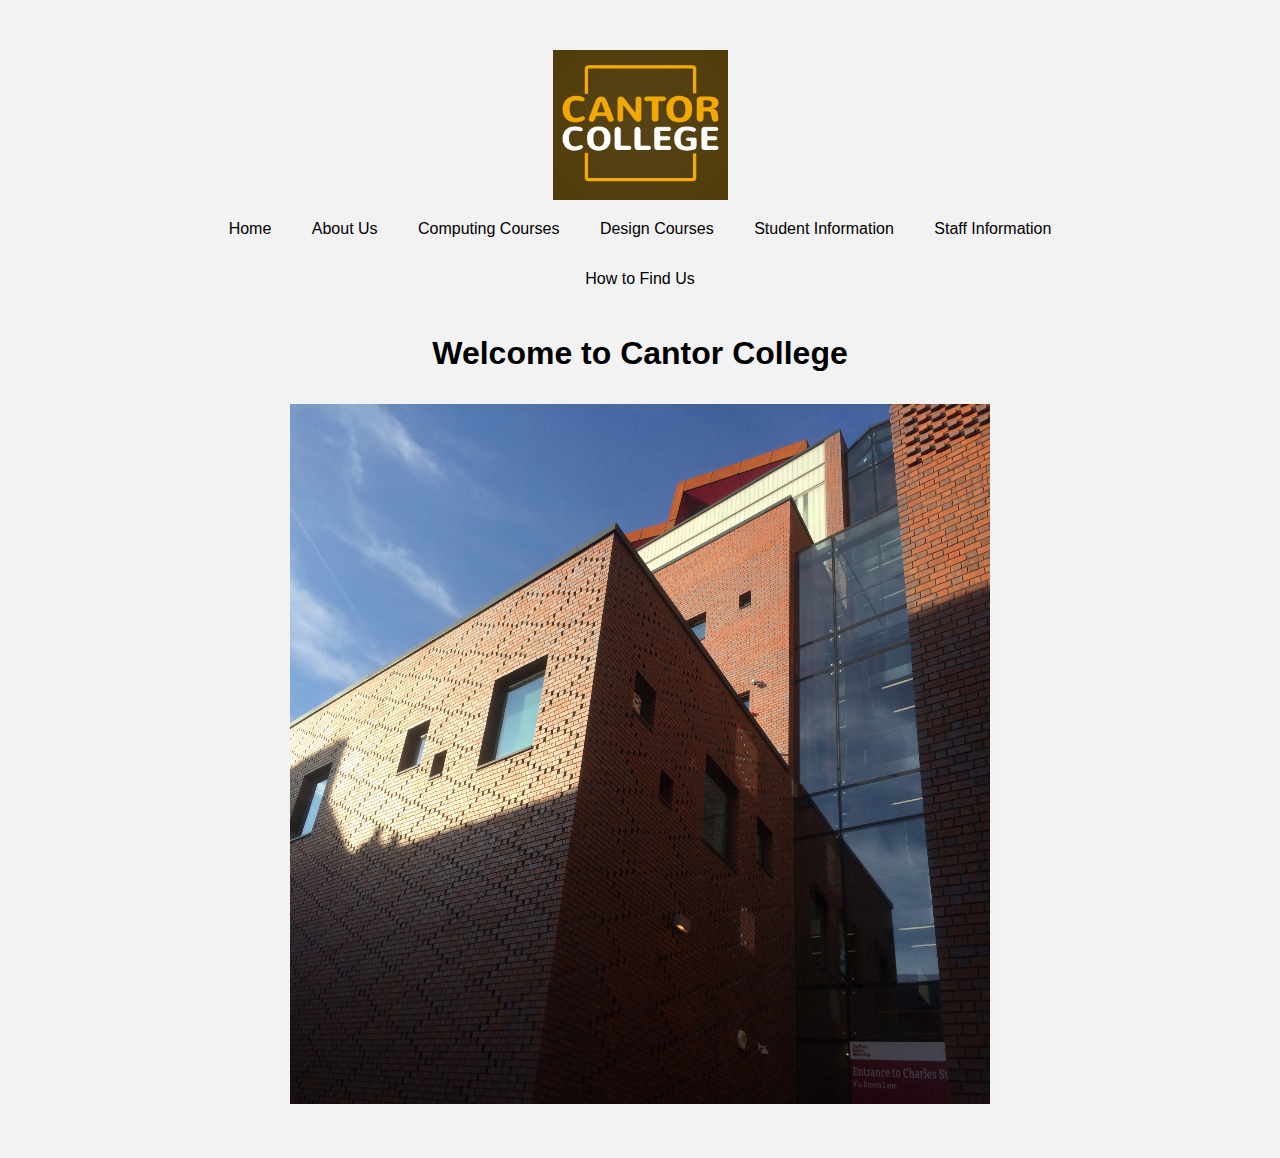
<file: Cantor College/index.html>
<!DOCTYPE html>
<html lang="en">
<head>
    <meta charset="UTF-8">
    <meta http-equiv="X-UA-Compatible" content="IE=edge">
    <meta name="viewport" content="width=device-width, initial-scale=1.0">
    <title>Cantor College | Home</title>
    <link rel="stylesheet" href="Styles/main.css">
</head>
<body>
<div id="container">
    <div id="header">
        <div id="logo">
            <img src="Images/logo.png" alt="Logo" width = 175 height = 150>
        </div>
        <div id="nav">
            <ul>
                <li><a href="index.html">Home</a></li>
                <li><a href="aboutus.html">About Us</a></li>
                <li><a href="computingcourses.html">Computing Courses</a></li>
                <li><a href="designcourses.html">Design Courses</a></li>
                <li><a href="studentinfo.html">Student Information</a></li>
                <li><a href="staffinfo.html">Staff Information</a></li>
                <li><a href="findus.html">How to Find Us</a></li>
            </ul>
        </div>
    </div>
    <div id="content">
        <h1>Welcome to Cantor College</h1>
        <img src="Images/IMG_1808.jpeg" alt="Building" width=700 height=700>
    </div>

    <div id="footer">
    </div>
</div>
</body>
</html>
</file>
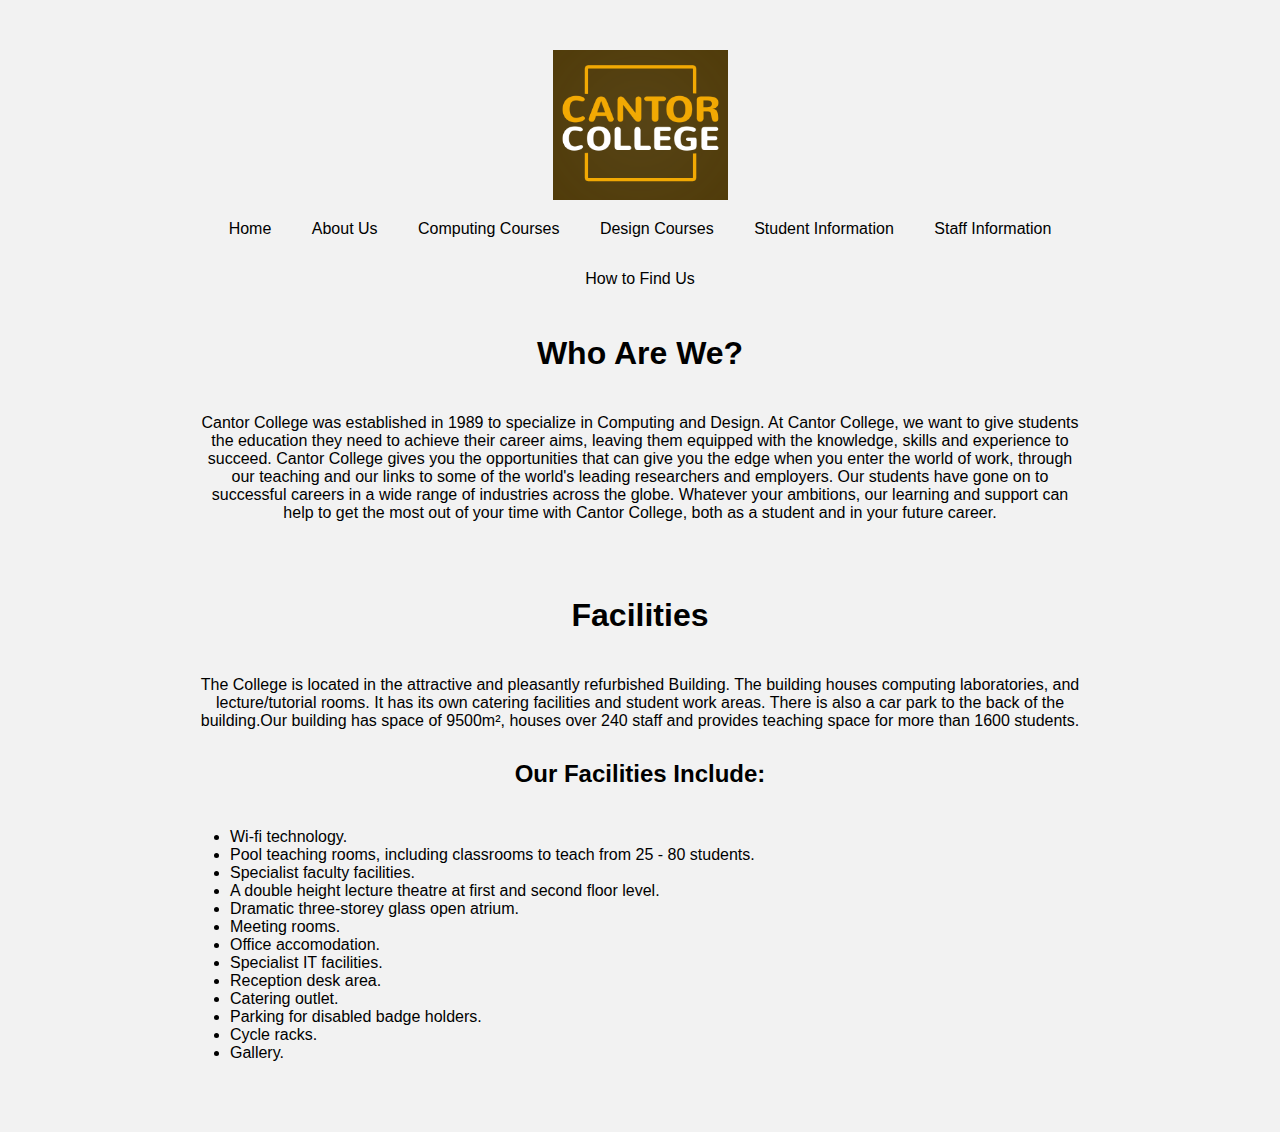
<file: Cantor College/aboutus.html>
<!DOCTYPE html>
<html lang="en">
<head>
    <meta charset="UTF-8">
    <meta http-equiv="X-UA-Compatible" content="IE=edge">
    <meta name="viewport" content="width=device-width, initial-scale=1.0">
    <title>Cantor College | About us</title>
    <link rel="stylesheet" href="Styles/main.css">
</head>
<body>
    <div id="container">
        <div id="header">
            <div id="logo">
                <img src="Images/logo.png" alt="Logo" width = 175 height = 150>
            </div>
            <div id="nav">
                <ul>
                    <li><a href="index.html">Home</a></li>
                    <li><a href="aboutus.html">About Us</a></li>
                    <li><a href="computingcourses.html">Computing Courses</a></li>
                    <li><a href="designcourses.html">Design Courses</a></li>
                    <li><a href="studentinfo.html">Student Information</a></li>
                    <li><a href="staffinfo.html">Staff Information</a></li>
                    <li><a href="findus.html">How to Find Us</a></li>
                </ul>
            </div>
        </div>
        <div id="content">
            <h1>Who Are We?</h1>
            <p>Cantor College was established in 1989 to specialize in Computing and Design. 
                At Cantor College, we want to give students the education they need to achieve their career aims, 
                leaving them equipped with the knowledge, skills and experience to succeed. Cantor College gives you 
                the opportunities that can give you the edge when you enter the world of work, through our teaching and 
                our links to some of the world's leading researchers and employers. Our students have gone on to successful 
                careers in a wide range of industries across the globe. Whatever your ambitions, 
                our learning and support can help to get the most out of your time with Cantor College, 
                both as a student and in your future career.</p><br>
            <h1>Facilities</h1>
            <p>The College is located in the attractive and pleasantly refurbished Building. The building 
                houses computing laboratories, and lecture/tutorial rooms. It has its own catering facilities and 
                student work areas. There is also a car park to the back of the building.Our building has space of 
                9500m², houses over 240 staff and provides teaching space for more than 1600 students.</p>
            <h2>Our Facilities Include:</h2>
            <ul>
                <li>Wi-fi technology.</li>
                <li>Pool teaching rooms, including classrooms to teach from 25 - 80 students.</li>
                <li>Specialist faculty facilities.</li>
                <li>A double height lecture theatre at first and second floor level.</li>
                <li>Dramatic three-storey glass open atrium.</li>
                <li>Meeting rooms.</li>
                <li>Office accomodation.</li>
                <li>Specialist IT facilities.</li>
                <li>Reception desk area.</li>
                <li>Catering outlet.</li>
                <li>Parking for disabled badge holders.</li>
                <li>Cycle racks.</li>
                <li>Gallery.</li>
            </ul>
        </div>
    
        <div id="footer">
        </div>
    </div>
</body>
</html>
</file>
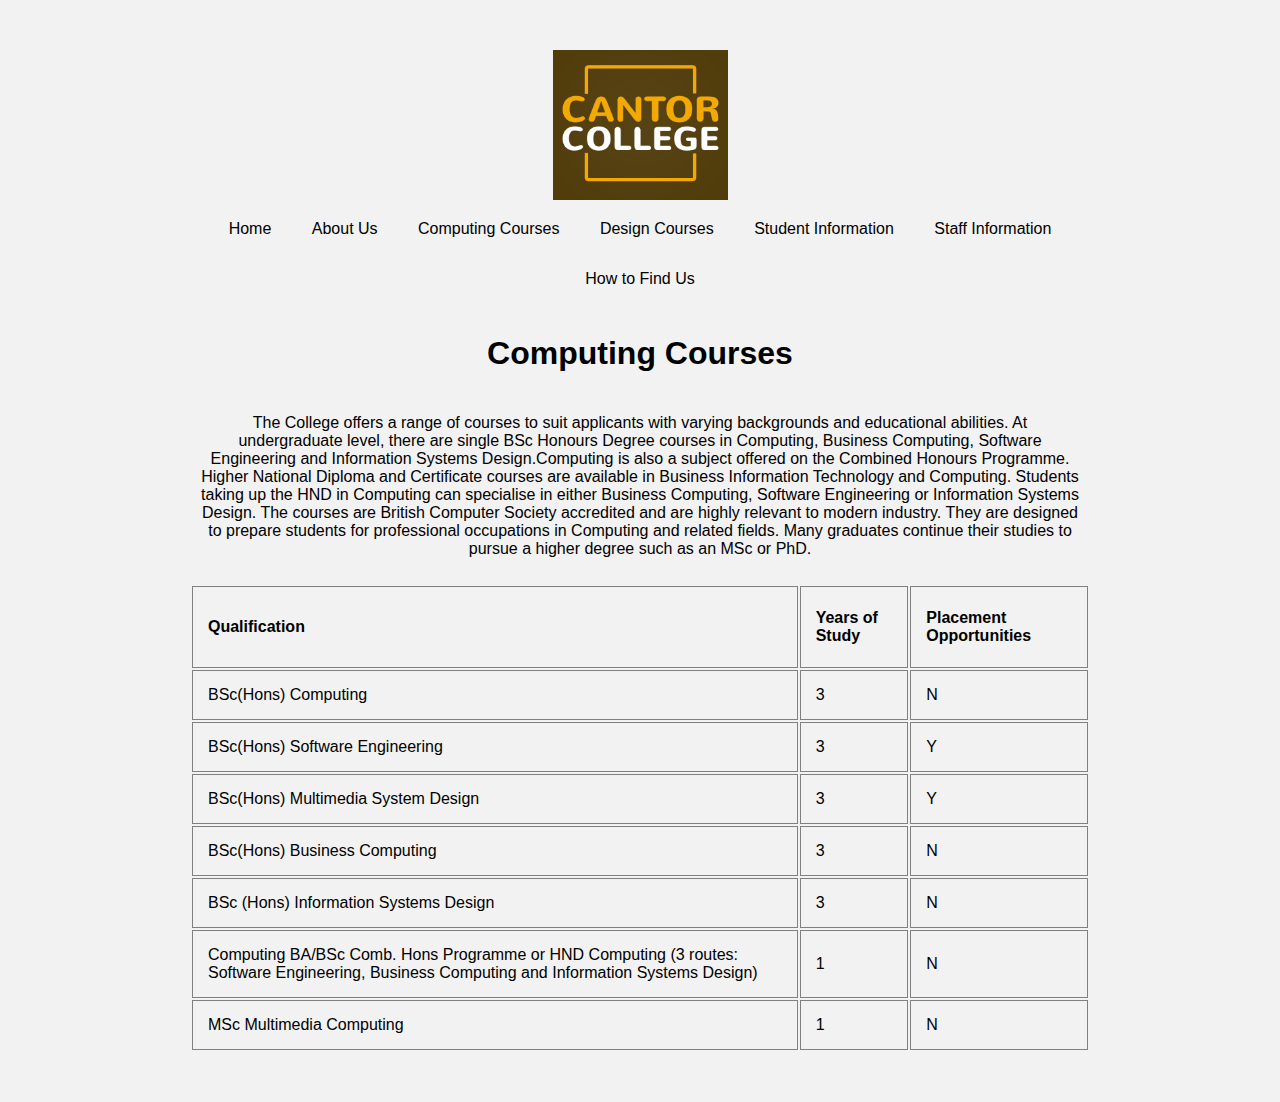
<file: Cantor College/computingcourses.html>
<!DOCTYPE html>
<html lang="en">
<head>
    <meta charset="UTF-8">
    <meta http-equiv="X-UA-Compatible" content="IE=edge">
    <meta name="viewport" content="width=device-width, initial-scale=1.0">
    <title>Cantor College | Computing Courses</title>
    <link rel="stylesheet" href="Styles/main.css">
</head>
<body>
    <div id="container">
        <div id="header">
            <div id="logo">
                <img src="Images/logo.png" alt="Logo" width = 175 height = 150>
            </div>
            <div id="nav">
                <ul>
                    <li><a href="index.html">Home</a></li>
                    <li><a href="aboutus.html">About Us</a></li>
                    <li><a href="computingcourses.html">Computing Courses</a></li>
                    <li><a href="designcourses.html">Design Courses</a></li>
                    <li><a href="studentinfo.html">Student Information</a></li>
                    <li><a href="staffinfo.html">Staff Information</a></li>
                    <li><a href="findus.html">How to Find Us</a></li>
                </ul>
            </div>
        </div>
        <div id="content">
            <h1>Computing Courses</h1>
            <p>The College offers a range of courses to suit applicants with varying backgrounds and educational 
                abilities. At undergraduate level, there are single BSc Honours Degree courses in Computing, 
                Business Computing, Software Engineering and Information Systems Design.Computing is also a 
                subject offered on the Combined Honours Programme. Higher National Diploma and Certificate 
                courses are available in Business Information Technology and Computing. Students taking up 
                the HND in Computing can specialise in either Business Computing, Software Engineering or 
                Information Systems Design. The courses are British Computer Society accredited and 
                are highly relevant to modern industry. They are designed to prepare students for 
                professional occupations in Computing and related fields. Many graduates continue their 
                studies to pursue a higher degree such as an MSc or PhD.
                </p>
             <table>
                 <tr>
                     <th>Qualification</th>
                     <th>Years of Study</th>
                     <th>Placement Opportunities</th>    
                 </tr>
                 <tr>
                     <td>BSc(Hons) Computing</td>
                     <td>3</td>
                     <td>N</td>
                 </tr>
                 <tr>
                     <td>BSc(Hons) Software Engineering</td>
                     <td>3</td>
                     <td>Y</td>
                 </tr>
                 <tr>
                     <td>BSc(Hons) Multimedia System Design</td>
                     <td>3</td>
                     <td>Y</td>
                 </tr>
                 <tr>
                     <td>BSc(Hons) Business Computing</td>
                     <td>3</td>
                     <td>N</td>
                 </tr>
                 <tr>
                     <td>BSc (Hons) Information Systems Design</td>
                     <td>3</td>
                     <td>N</td>
                 </tr>
                 <tr>
                     <td>Computing BA/BSc Comb. Hons Programme or HND Computing (3 routes: Software Engineering, 
                         Business Computing and Information Systems Design)</td>
                         <td>1</td>
                         <td>N</td>
                 </tr>
                 <tr>
                     <td>MSc Multimedia Computing</td>
                     <td>1</td>
                     <td>N</td>
                 </tr> 
             </table>
        </div>
    
        <div id="footer">
        </div>
    </div>  
</body>
</html>
</file>
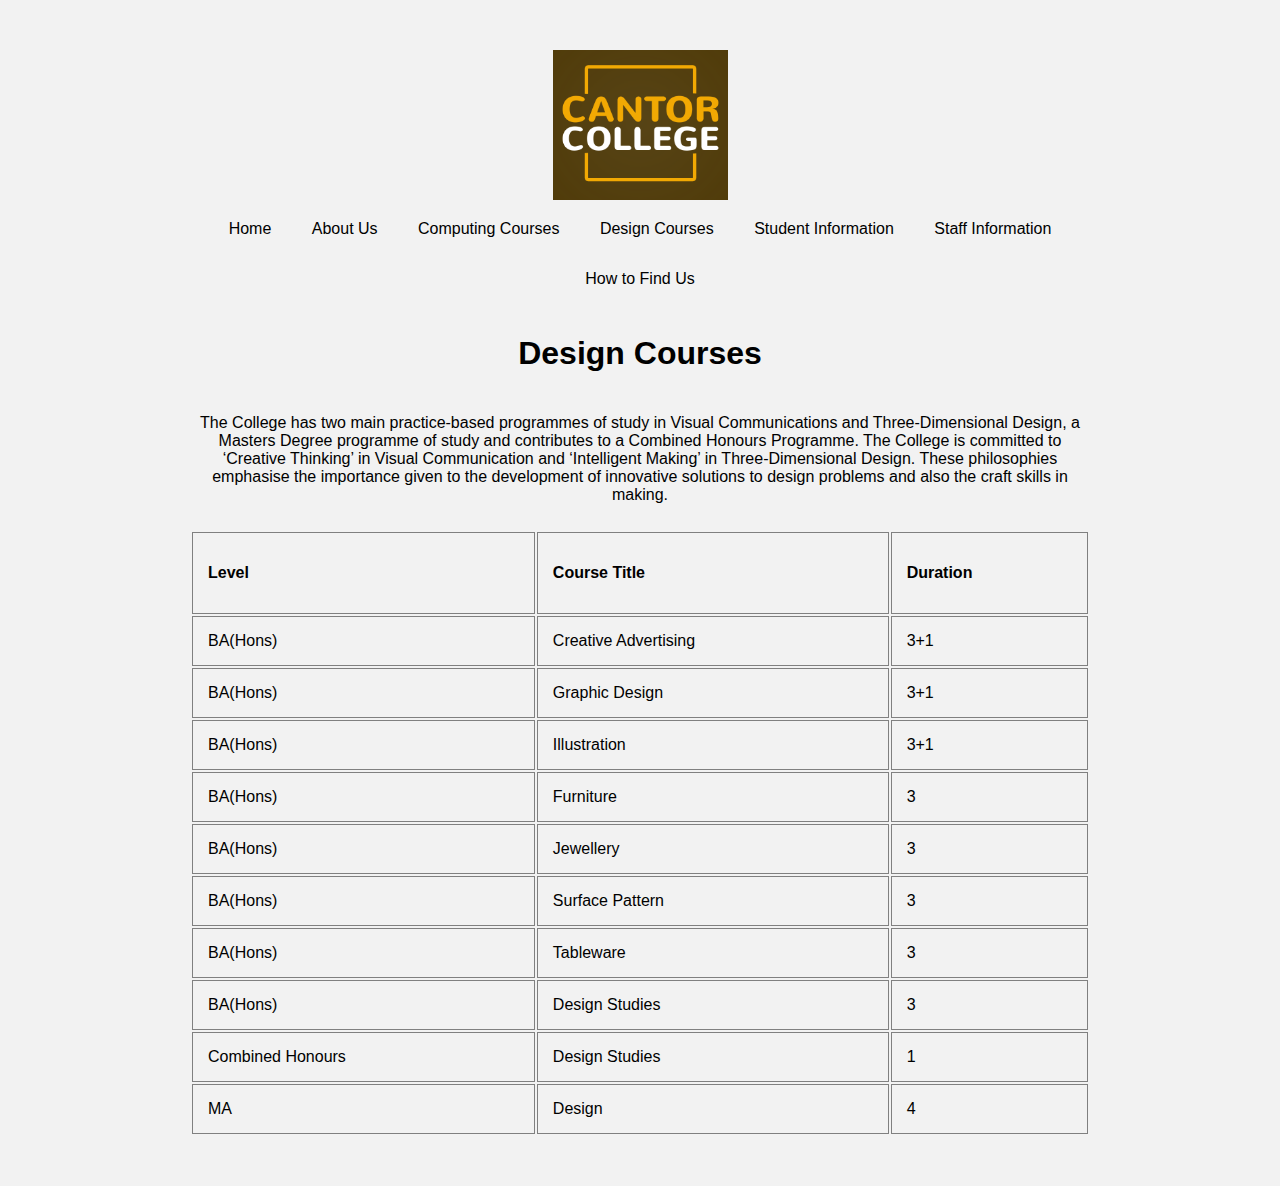
<file: Cantor College/designcourses.html>
<!DOCTYPE html>
<html lang="en">
<head>
    <meta charset="UTF-8">
    <meta http-equiv="X-UA-Compatible" content="IE=edge">
    <meta name="viewport" content="width=device-width, initial-scale=1.0">
    <title>Cantor College | Design Courses</title>
    <link rel="stylesheet" href="Styles/main.css">
</head>
<body>
    <div id="container">
        <div id="header">
            <div id="logo">
                <img src="Images/logo.png" alt="Logo" width = 175 height = 150>
            </div>
            <div id="nav">
                <ul>
                    <li><a href="index.html">Home</a></li>
                    <li><a href="aboutus.html">About Us</a></li>
                    <li><a href="computingcourses.html">Computing Courses</a></li>
                    <li><a href="designcourses.html">Design Courses</a></li>
                    <li><a href="studentinfo.html">Student Information</a></li>
                    <li><a href="staffinfo.html">Staff Information</a></li>
                    <li><a href="findus.html">How to Find Us</a></li>
                </ul>
            </div>
        </div>
        <div id="content">
            <h1>Design Courses</h1>
            <p>The College has two main practice-based programmes of study in Visual Communications and Three-Dimensional Design, 
                a Masters Degree programme of study and contributes to a Combined Honours Programme. The College is committed to 
                ‘Creative Thinking’ in Visual Communication and ‘Intelligent Making’ in Three-Dimensional Design. These philosophies 
                emphasise the importance given to the development of innovative solutions to design problems and also the craft 
                skills in making.
                </p>
            <table>
                <tr>
                    <th>Level</th>
                    <th>Course Title</th>
                    <th>Duration</th>
                </tr>
                <tr>
                    <td>BA(Hons)</td>
                    <td>Creative Advertising</td>
                    <td>3+1</td>
                </tr>
                <tr>
                    <td>BA(Hons)</td>
                    <td>Graphic Design</td>
                    <td>3+1</td>
                </tr>
                <tr>
                    <td>BA(Hons)</td>
                    <td>Illustration</td>
                    <td>3+1</td>
                </tr>
                <tr>
                    <td>BA(Hons)</td>
                    <td>Furniture</td>
                    <td>3</td>
                </tr>
                <tr>
                    <td>BA(Hons)</td>
                    <td>Jewellery</td>
                    <td>3</td>
                </tr>
                <tr>
                    <td>BA(Hons)</td>
                    <td>Surface Pattern</td>
                    <td>3</td>
                </tr>
                <tr>
                    <td>BA(Hons)</td>
                    <td>Tableware</td>
                    <td>3</td>
                </tr>
                <tr>
                    <td>BA(Hons)</td>
                    <td>Design Studies</td>
                    <td>3</td>
                </tr>
                <tr>
                    <td>Combined Honours</td>
                    <td>Design Studies</td>
                    <td>1</td>
                </tr>
                <tr>
                    <td>MA</td>
                    <td>Design</td>
                    <td>4</td>
                </tr>
            </table>    
        </div>
    
        <div id="footer">
        </div>
    </div>   
</body>
</html>
</file>
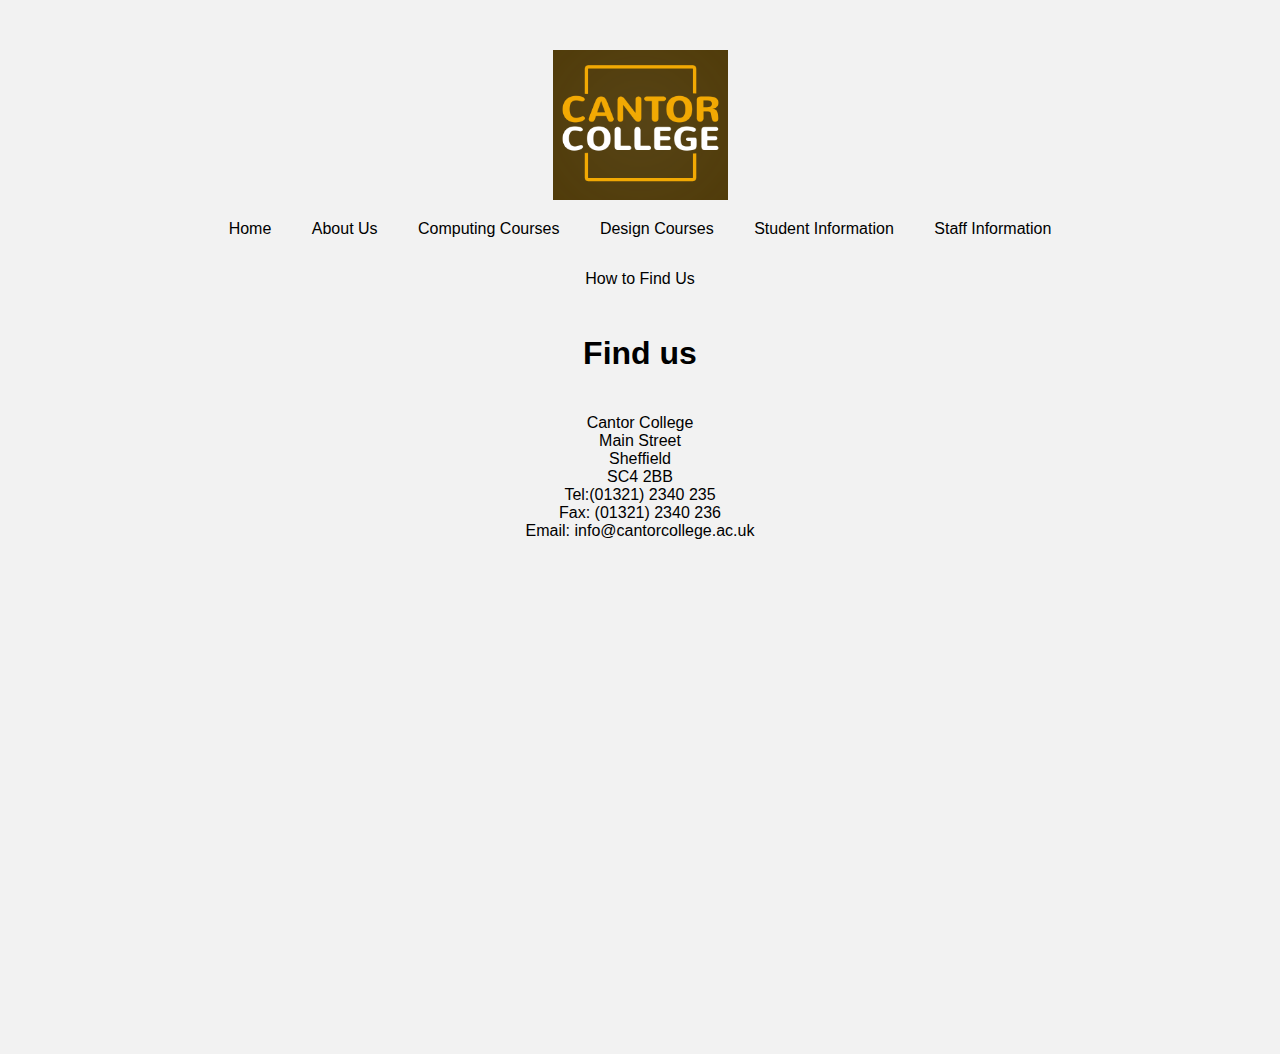
<file: Cantor College/findus.html>
<!DOCTYPE html>
<html lang="en">
<head>
    <meta charset="UTF-8">
    <meta http-equiv="X-UA-Compatible" content="IE=edge">
    <meta name="viewport" content="width=device-width, initial-scale=1.0">
    <title>Cantor College | Find Us</title>
    <link rel="stylesheet" href="Styles/main.css">
</head>
<body>
    <div id="container">
        <div id="header">
            <div id="logo">
                <img src="Images/logo.png" alt="Logo" width = 175 height = 150>
            </div>
            <div id="nav">
                <ul>
                    <li><a href="index.html">Home</a></li>
                    <li><a href="aboutus.html">About Us</a></li>
                    <li><a href="computingcourses.html">Computing Courses</a></li>
                    <li><a href="designcourses.html">Design Courses</a></li>
                    <li><a href="studentinfo.html">Student Information</a></li>
                    <li><a href="staffinfo.html">Staff Information</a></li>
                    <li><a href="findus.html">How to Find Us</a></li>
                </ul>
            </div>
        </div>
        <div id="content">
            <h1>Find us</h1>
            <p>Cantor College <br>
                Main Street <br>
                Sheffield <br>
                SC4 2BB <br>
                Tel:(01321) 2340 235 <br>
                Fax: (01321) 2340 236 <br>
                Email: info@cantorcollege.ac.uk <br>
            <iframe src="https://www.google.com/maps/embed?pb=!1m18!1m12!1m3!1d2381.844831824386!2d-1.3768342842902324!3d53.
            346033779979!2m3!1f0!2f0!3f0!3m2!1i1024!2i768!4f13.1!3m3!1m2!1s0x48799d06df314f99%3A0x9d6e7655a800ad49!2sMain%20
            St%2C%20Sheffield!5e0!3m2!1sen!2suk!4v1641226715652!5m2!1sen!2suk" width="600" height="450" style="border:0;" al
            lowfullscreen="" loading="lazy"></iframe>
        </div>
        <div id="footer">
        </div>
    </div>   
</body>
</html>
</file>
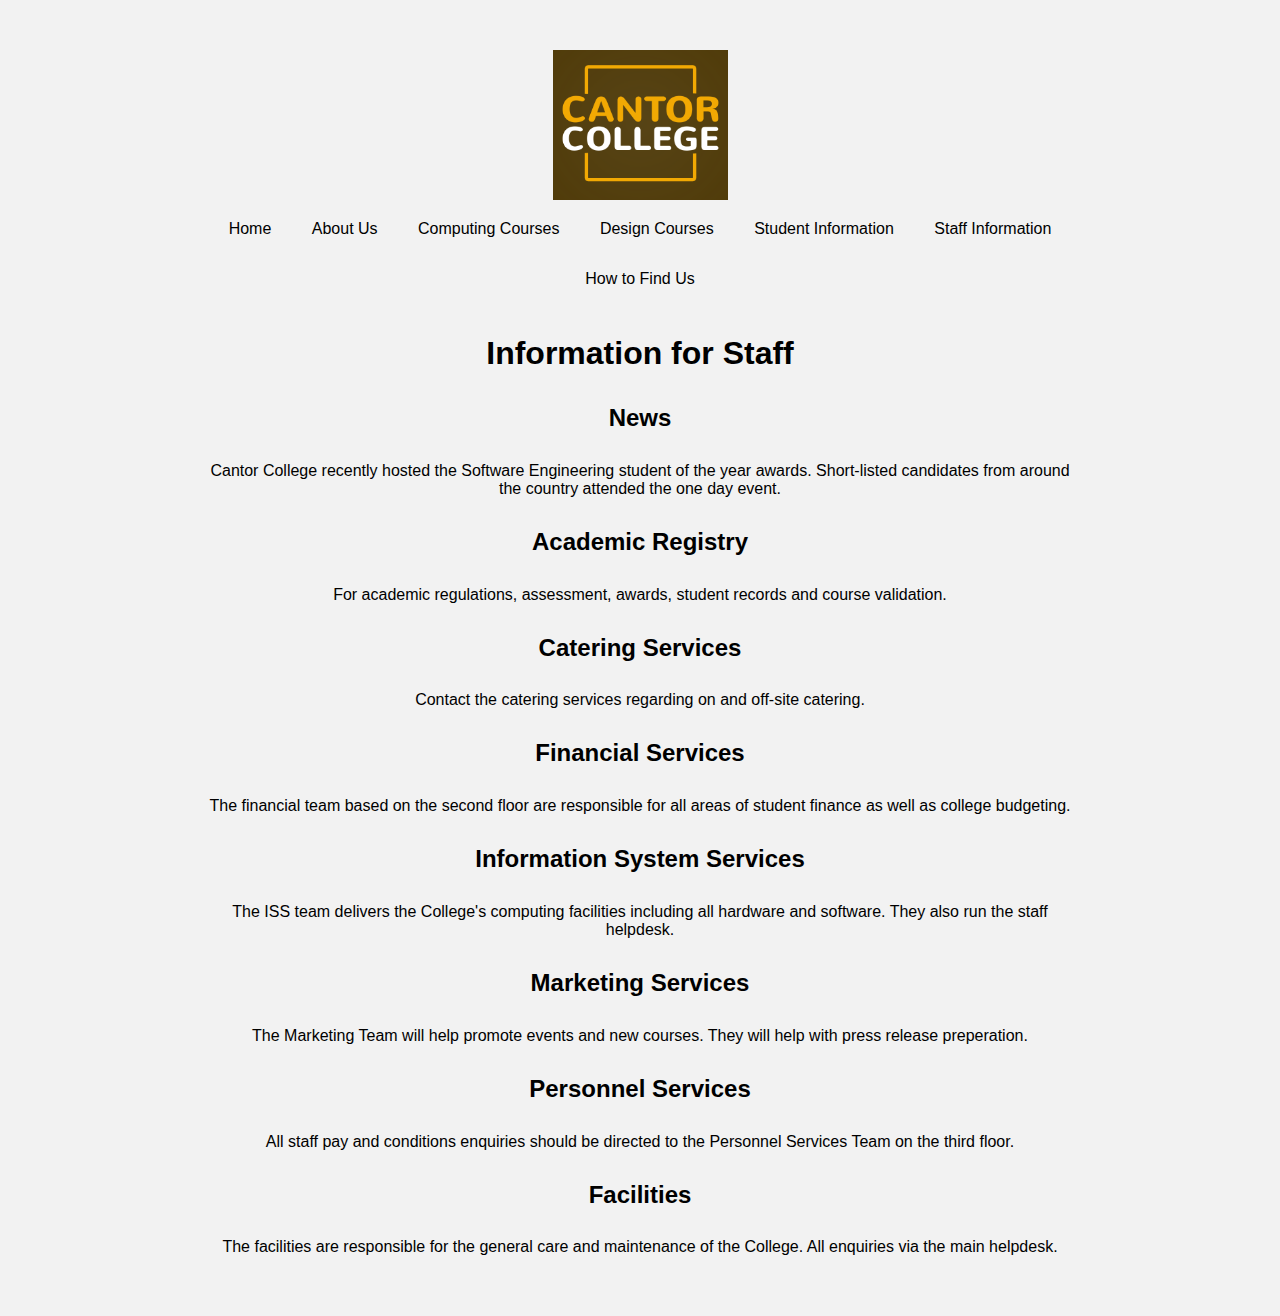
<file: Cantor College/staffinfo.html>
<!DOCTYPE html>
<html lang="en">
<head>
    <meta charset="UTF-8">
    <meta http-equiv="X-UA-Compatible" content="IE=edge">
    <meta name="viewport" content="width=device-width, initial-scale=1.0">
    <title>Cantor College | Staff Information</title>
    <link rel="stylesheet" href="Styles/main.css">
</head>
<body>
    <div id="container">
        <div id="header">
            <div id="logo">
                <img src="Images/logo.png" alt="Logo" width = 175 height = 150>
            </div>
            <div id="nav">
                <ul>
                    <li><a href="index.html">Home</a></li>
                    <li><a href="aboutus.html">About Us</a></li>
                    <li><a href="computingcourses.html">Computing Courses</a></li>
                    <li><a href="designcourses.html">Design Courses</a></li>
                    <li><a href="studentinfo.html">Student Information</a></li>
                    <li><a href="staffinfo.html">Staff Information</a></li>
                    <li><a href="findus.html">How to Find Us</a></li>
                </ul>
            </div>
        </div>
        <div id="content">
            <h1>Information for Staff</h1>
            <h2>News</h2>
            <p>Cantor College recently hosted the Software Engineering student of the year awards. Short-listed candidates from 
            around the country attended the one day event.</p>
            <h2>Academic Registry</h2>
            <p>For academic regulations, assessment, awards, student records and course validation.</p>
            <h2>Catering Services</h2>
            <p>Contact the catering services regarding on and off-site catering.</p>
            <h2>Financial Services</h2>
            <p>The financial team based on the second floor are responsible for all areas of student finance as well as college 
                budgeting.</p>
            <h2>Information System Services</h2>
            <p>The ISS team delivers the College's computing facilities including all hardware and software. They also 
               run the staff helpdesk.</p>
            <h2>Marketing Services</h2>
            <p>The Marketing Team will help promote events and new courses. They will help with press release preperation.</p>
            <h2>Personnel Services</h2>
            <p>All staff pay and conditions enquiries should be directed to the Personnel Services Team on the third floor.</p>
            <h2>Facilities</h2>
            <p>The facilities are responsible for the general care and maintenance of the College. All enquiries via the 
                main helpdesk.</p>
        </div>
    
        <div id="footer">
        </div>
    </div>   
</body>
</html>
</file>
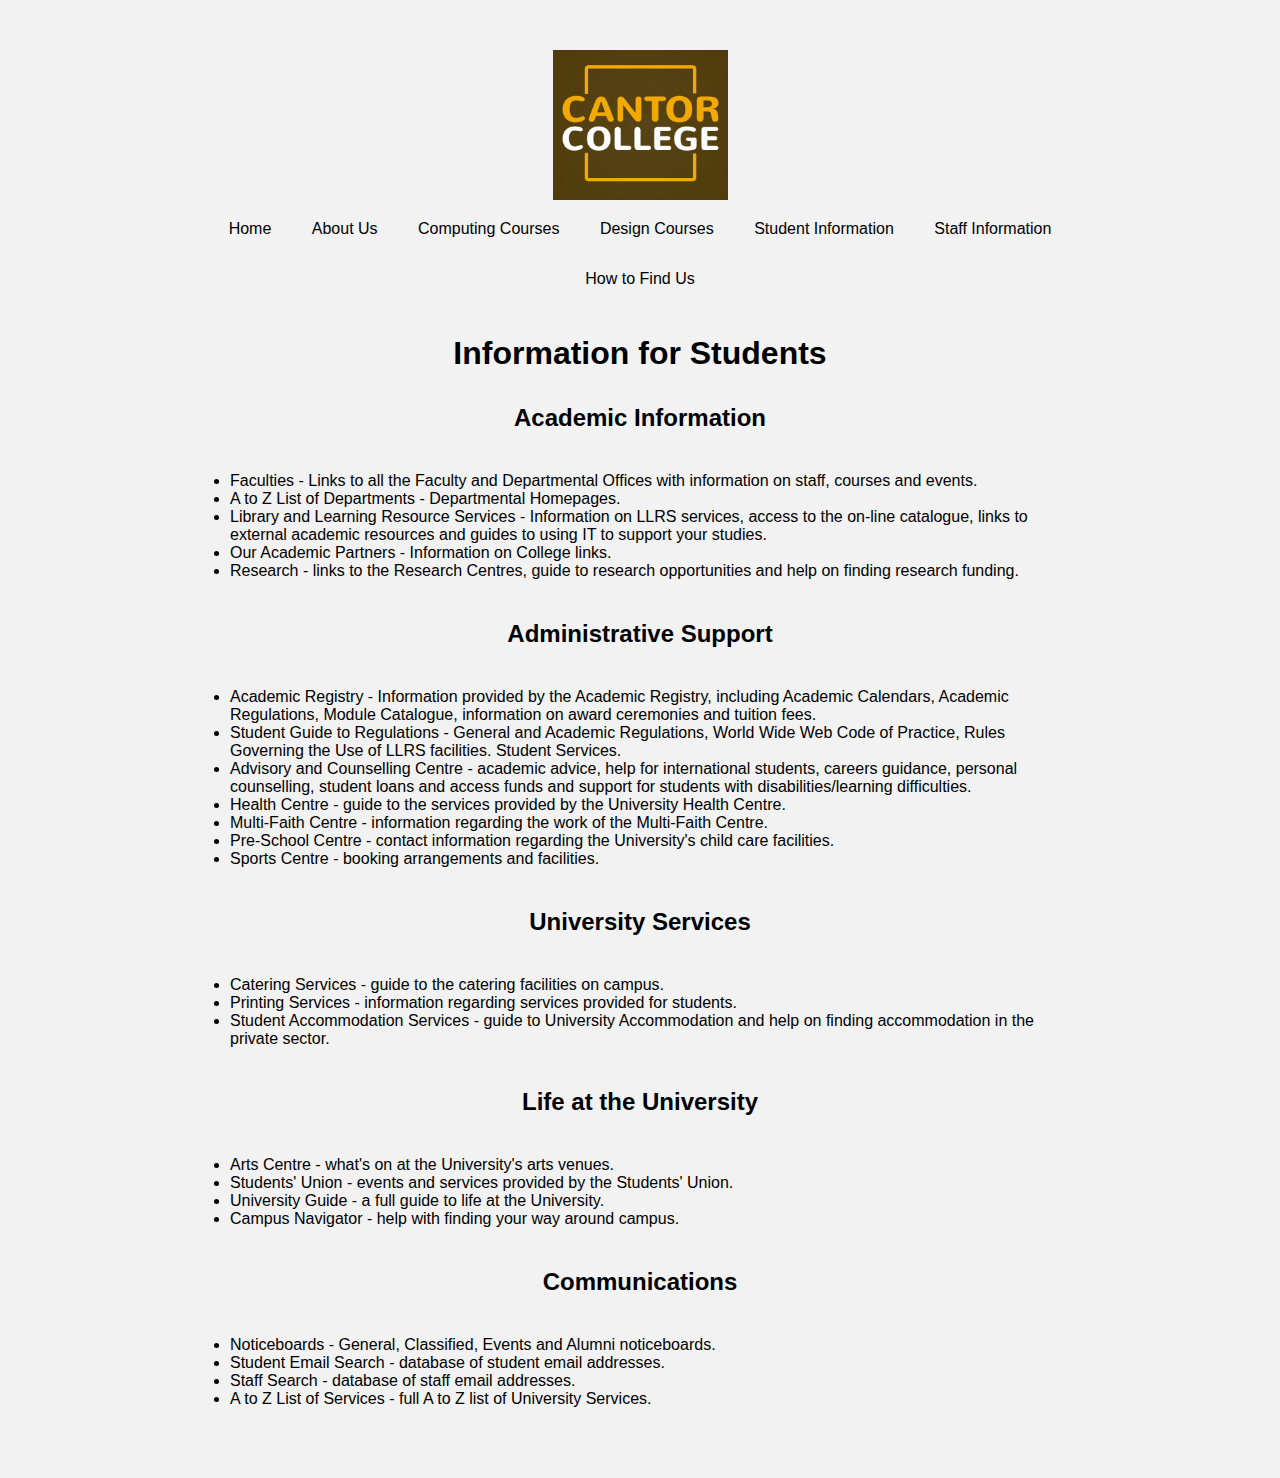
<file: Cantor College/studentinfo.html>
<!DOCTYPE html>
<html lang="en">
<head>
    <meta charset="UTF-8">
    <meta http-equiv="X-UA-Compatible" content="IE=edge">
    <meta name="viewport" content="width=device-width, initial-scale=1.0">
    <title>Cantor College | Student Information</title>
    <link rel="stylesheet" href="Styles/main.css">
</head>
<body>
    <div id="container">
        <div id="header">
            <div id="logo">
                <img src="Images/logo.png" alt="Logo" width = 175 height = 150>
            </div>
            <div id="nav">
                <ul>
                    <li><a href="index.html">Home</a></li>
                    <li><a href="aboutus.html">About Us</a></li>
                    <li><a href="computingcourses.html">Computing Courses</a></li>
                    <li><a href="designcourses.html">Design Courses</a></li>
                    <li><a href="studentinfo.html">Student Information</a></li>
                    <li><a href="staffinfo.html">Staff Information</a></li>
                    <li><a href="findus.html">How to Find Us</a></li>
                </ul>
            </div>
        </div>
        <div id="content">
            <h1>Information for Students</h1>
            <h2>Academic Information</h2>
            <ul>
                <li>Faculties - Links to all the Faculty and Departmental Offices with information on staff, courses and events.</li>
                <li>A to Z List of Departments - Departmental Homepages.</li>
                <li>Library and Learning Resource Services - Information on LLRS services, access to the on-line catalogue, 
                    links to external academic resources and guides to using IT to support your studies.</li>
                <li>Our Academic Partners - Information on College links.</li>
                <li>Research - links to the Research Centres, guide to research opportunities and help on finding research funding.</li>
            </ul>
            <h2>Administrative Support</h2>
            <ul>
                <li>Academic Registry - Information provided by the Academic Registry, including Academic Calendars, Academic 
                    Regulations, Module Catalogue, information on award ceremonies and tuition fees.</li>
                <li>Student Guide to Regulations - General and Academic Regulations, World Wide Web Code of Practice, Rules Governing the Use of LLRS facilities.
                    Student Services.</li>
                <li>Advisory and Counselling Centre - academic advice, help for international students, careers guidance, personal counselling, student loans 
                    and access funds and support for students with disabilities/learning difficulties.</li>
                <li>Health Centre - guide to the services provided by the University Health Centre.</li>
                <li>Multi-Faith Centre - information regarding the work of the Multi-Faith Centre.</li>
                <li>Pre-School Centre - contact information regarding the University's child care facilities.</li>
                <li>Sports Centre - booking arrangements and facilities.</li>
            </ul>
            <h2>University Services</h2>
            <ul>
                <li>Catering Services - guide to the catering facilities on campus.</li>
                <li>Printing Services - information regarding services provided for students.</li>
                <li>Student Accommodation Services - guide to University Accommodation and help on finding accommodation in the private
                    sector.</li>
            </ul>
            <h2>Life at the University</h2>
            <ul>
                <li>Arts Centre - what's on at the University's arts venues.</li>
                <li>Students' Union - events and services provided by the Students' Union.</li>
                <li>University Guide - a full guide to life at the University.</li>
                <li>Campus Navigator - help with finding your way around campus.</li>
            </ul>
            <h2>Communications</h2>
            <ul>
                <li>Noticeboards - General, Classified, Events and Alumni noticeboards.</li>
                <li>Student Email Search - database of student email addresses.</li>
                <li>Staff Search - database of staff email addresses.</li>
                <li>A to Z List of Services - full A to Z list of University Services.</li>
            </ul>
        </div>
    
        <div id="footer">
        </div>
    </div>    
</body>
</html>
</file>
<file: Cantor College/Styles/main.css>
body{
    background-color: #f2f2f2;
    text-align: center;
    
}

#container{
    width: 900px;
    margin: 50px auto;
}

h1,h2,h3{
    font-family: 'Franklin Gothic Medium', 'Arial Narrow', Arial, sans-serif;
}

h1{
    padding: 10px;
}


p{
font-family:Arial, Helvetica, sans-serif;
padding: 10px;
}

ul{
    font-family: Arial, Helvetica, sans-serif;
    text-align: left;
    margin: 20px;
    padding: 20px;
}

table{
    width: 100%;
}

th{
    height: 50px;
}

th,td{
    padding: 15px;
    text-align: left;
    border: 1px solid grey;
    font-family: Arial, Helvetica, sans-serif
}

#nav ul{
    overflow: hidden;
    padding: 0px;
    margin: 0px;
    list-style-type: none;
    text-align: center;
    font-family: Arial, Helvetica, sans-serif;
    font-size: medium;
}

#nav ul li{
    display: inline-block;
}

#nav li a{
    display: block;
    text-align: center;
    text-decoration: none;
    padding: 16px 18px;
    color: black;
}

#nav li a:hover{
    background-color: grey;
}
</file>
